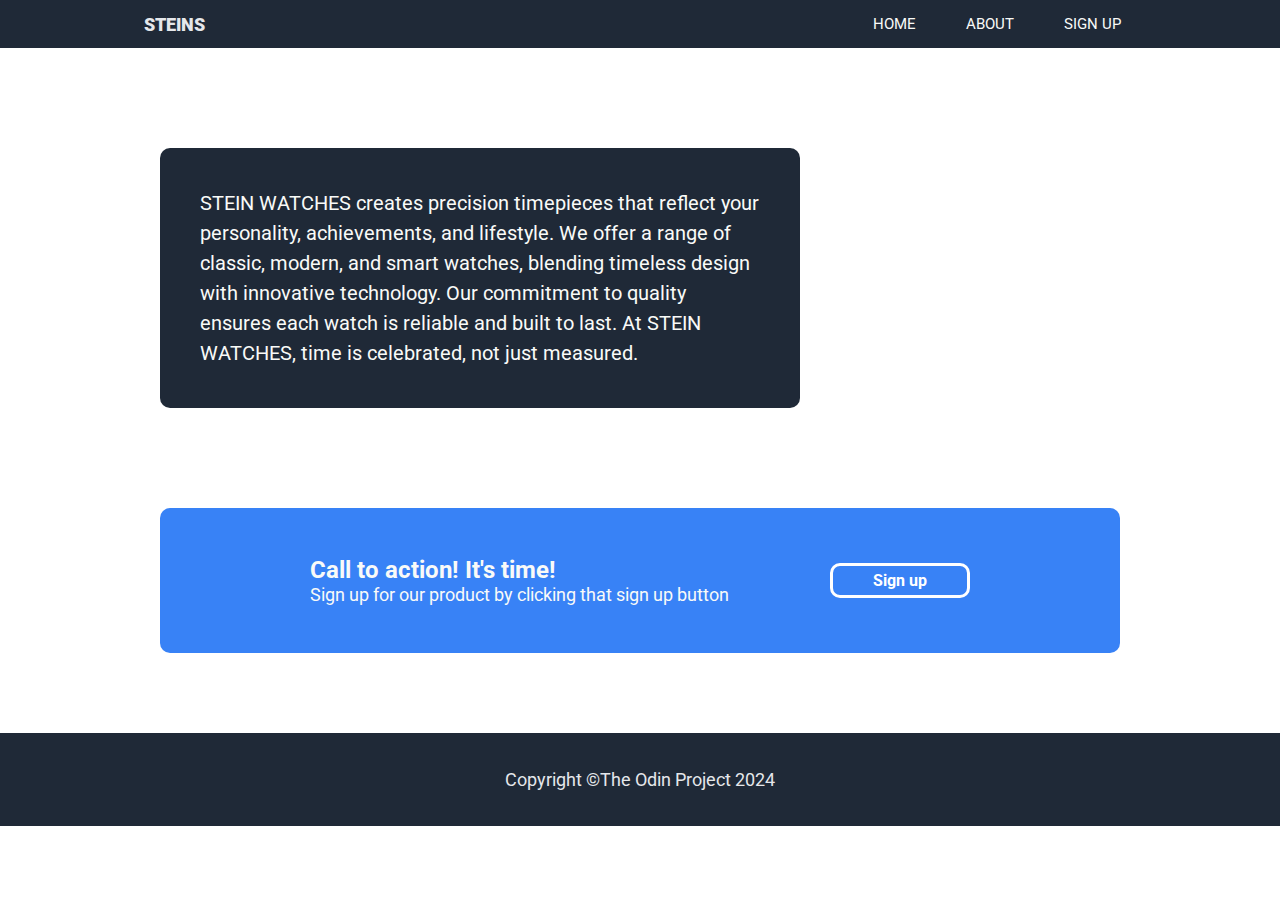
<file: about-us.html>
<!DOCTYPE html>
<html lang="en">
<head>
    <meta charset="UTF-8">
    <meta name="viewport" content="width=device-width, initial-scale=1.0">
    <link rel="stylesheet" href="style.css">
    <title>LANDING PAGE</title>

    <link rel="preconnect" href="https://fonts.googleapis.com">
<link rel="preconnect" href="https://fonts.gstatic.com" crossorigin>
<link href="https://fonts.googleapis.com/css2?family=Roboto:ital,wght@0,100;0,300;0,400;0,500;0,700;0,900;1,100;1,300;1,400;1,500;1,700;1,900&display=swap" rel="stylesheet">
</head>
<body>
    <header>
        <div class="logo">
            <p>STEINS</p>
        </div>
        <div class="nav">
            <div class="navbar">
                <ul>
                    <li><a href="index.html">HOME</a></li>
                    <li><a href="about-us.html">ABOUT</a></li>
                    <li><a href="sign-up.html">SIGN UP</a></li>
                </ul>
            </div>
        </div>
    </header>
    <div class="about">
        <div id="about-us">
        STEIN WATCHES creates precision timepieces that reflect your personality, achievements, and lifestyle. We offer a range
        of classic, modern, and smart watches, blending timeless design with innovative technology. Our commitment to quality
        ensures each watch is reliable and built to last. At STEIN WATCHES, time is celebrated, not just measured.
        </div>
    </div>

    <div class="ctn">
        <div class="c">
            <h2>Call to action! It's time!</h2>
            <p>Sign up for our product by clicking that sign up button</p>
        </div>
        <a href="sign-up.html" id="btn">Sign up</a>
    </div>

    <div class="footer">
        <p>Copyright &copyThe Odin Project 2024</p>
    </div>
</body>
</html>
</file>
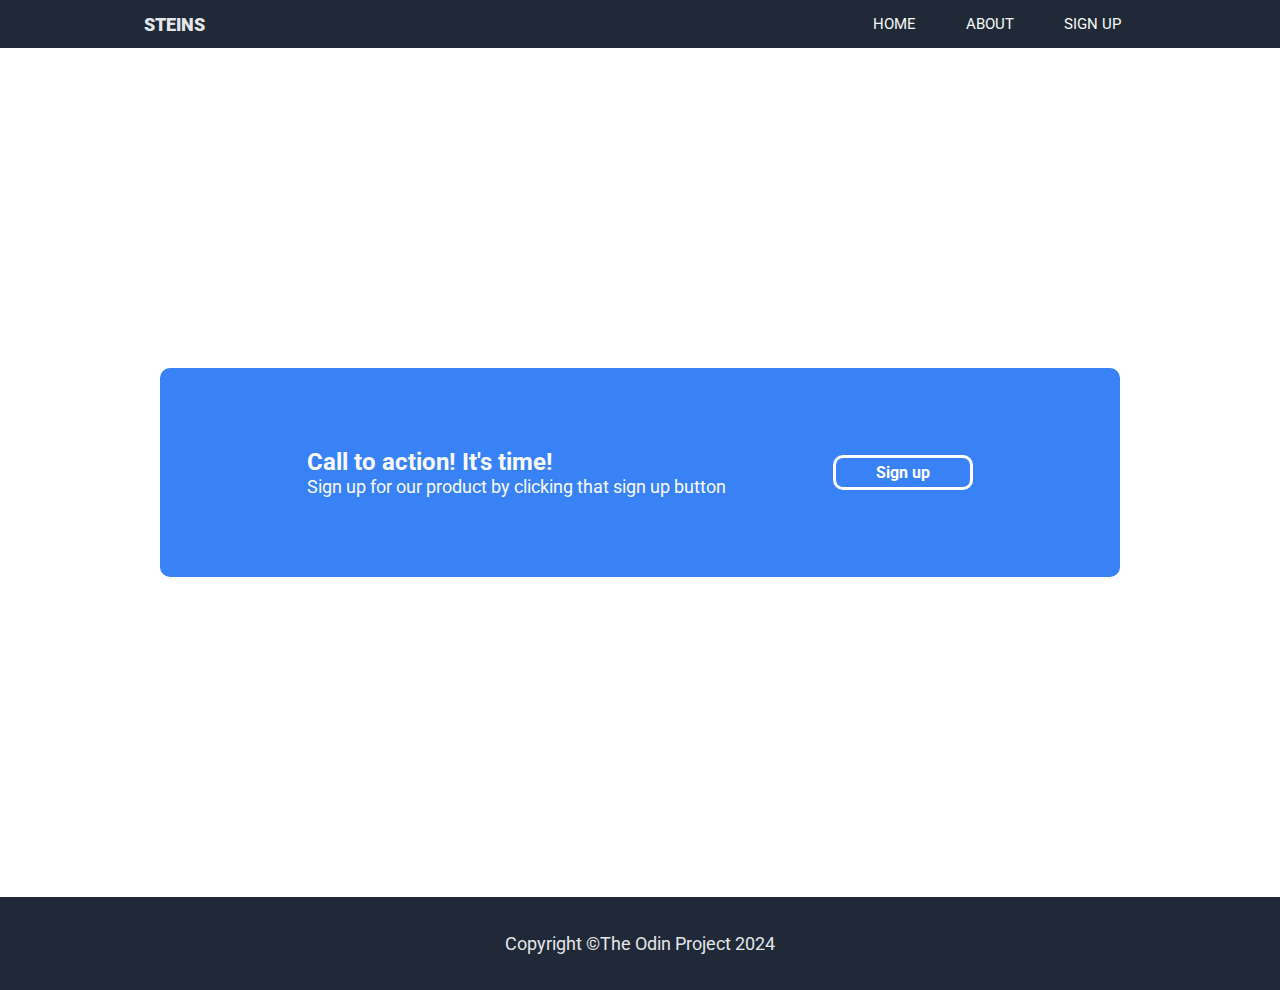
<file: sign-up.html>
<!DOCTYPE html>
<html lang="en">
<head>
    <meta charset="UTF-8">
    <meta name="viewport" content="width=device-width, initial-scale=1.0">
    <link rel="stylesheet" href="style.css">
    <title>LANDING PAGE</title>
    
    <link rel="preconnect" href="https://fonts.googleapis.com">
<link rel="preconnect" href="https://fonts.gstatic.com" crossorigin>
<link href="https://fonts.googleapis.com/css2?family=Roboto:ital,wght@0,100;0,300;0,400;0,500;0,700;0,900;1,100;1,300;1,400;1,500;1,700;1,900&display=swap" rel="stylesheet">
</head>
<body>
    <header>
        <div class="logo">
            <p>STEINS</p>
        </div>
        <div class="nav">
            <div class="navbar">
                <ul>
                    <li><a href="index.html">HOME</a></li>
                    <li><a href="about-us.html">ABOUT</a></li>
                    <li><a href="sign-up.html">SIGN UP</a></li>
                </ul>
            </div>
        </div>
    </header>

    <div class="ctn-sect">
        <div class="c-sect">
            <h2>Call to action! It's time!</h2>
            <p>Sign up for our product by clicking that sign up button</p>
        </div>
        <a href="sign-up.html" id="btn">Sign up</a>
    </div>

    <div class="footer-section">
        <p>Copyright &copyThe Odin Project 2024</p>
    </div>
</body>
</html>
</file>
<file: style.css>
*{
    margin: 0;
    padding: 0;
    list-style-type: none;
    text-decoration: none;
    box-sizing: border-box;
}

body{
    font-family: "Roboto", serif;
    font-weight: 400;
    /* flex-direction: column; */
}

header{
    background: #1F2937;
    display: flex;
    justify-content: space-between;
    padding: 0 6em;
    flex-direction: row;
}

header,
.logo{
    color: #F9FAF8;
    display: flex;
    justify-content: space-between;
    align-items: center;
    font-size: 24px;
}
.logo{
    font-weight: 900;
}
.nav{
    font-size: 10px;
    margin-top: 0;
}
.navbar{
    padding: 15px;
    
}
ul{
    display: flex;
    gap: 50px;
    align-items: center;
}
li{
    font-size: 15px;   
}
a{
    color: #F9FAF8;
}
section{
    background: #1F2937;
    display: flex;
    justify-content: space-between;
    align-items: center;
    padding: 6em 6em;    
}
.hero{
    flex-wrap: wrap;
}
.hero-section{
    padding: 2em;
    line-height: 40px;
}
.hero-section,
h1{
    font-size: 48px;
    color: #F9FAF8;
    font-weight: 900;
    margin-top: 0;
}
.hero-section,
p{
    font-size: 18px;
    color: #E5E7EB;
}
.btn{
    background-color: #3882F6;
    color: #E5E7EB;
    border-radius: 10px;
    padding: 10px 20px;
}
img{
    object-fit: cover;
    max-height: 100%;
    height: 250px;
    width: 500px;
    flex-wrap: wrap;
}
main{
    display: block;
    justify-content: center;
    align-items: center;
}
 main h1{
    color: #1F2937;
    text-align: center;
    font-weight: 900;
    padding: 50px;
 }
.container{
    display: flex;
    justify-content: center;
    align-items: flex-start;
    gap: 48px; 
    width: 100%;
    height: 25em;
}
.cards{
    display: flex;
    flex-direction: row;
    justify-content: center;
    align-content: center;
    gap: 48px;    
    object-fit: cover;
    max-height: 100%;
    width: 100%;
    flex-wrap: wrap;    
}
#card-1{
    width: 200px;
}
#card-1 img{
    object-fit: cover;
    width: 100%;
    max-height: 100%;
    height: 200px;
    width: 200px;
    border: 4px #3882F6 solid;
    border-radius: 20px;
}
#card-1 img ~ p{
    width: 200px;
    color: #1F2937;
    text-align: center;
}

#card-2{
    width: 200px;
}
#card-2 img{
    object-fit: cover;
    width: 100%;
    max-height: 100%;
    height: 200px;
    width: 200px;
    border: 4px #3882F6 solid;
    border-radius: 20px;
}
#card-2 img ~ p{
    width: 200px;
    color: #1F2937;
    text-align: center;
}

#card-3{
    width: 200px;
}
#card-3 img{
    object-fit: cover;
    width: 100%;
    max-height: 100%;
    height: 200px;
    width: 200px;
    border: 4px #3882F6 solid;
    border-radius: 20px;
}
#card-3 img ~ p{
    width: 200px;
    color: #1F2937;
    text-align: center;
}

#card-4{
    width: 200px;
}
#card-4 img{
    object-fit: cover;
    width: 100%;
    max-height: 100%;
    height: 200px;
    width: 200px;
    border: 4px #3882F6 solid;
    border-radius: 20px;
}
#card-4 img ~ p{
    width: 200px;
    color: #1F2937;
    text-align: center;
}

.quote{
    background: #E5E7EB;
    font-size: 36px;
    font-weight: lighter;
    width: 100%;
    height: 10em;
    text-align: center;
    padding: 20px 30px;
    color: #1F2937;
    display: inline-block;
    justify-content: center;
    align-content: center;
}
.quote #quotes{
    display: inline-block;
    justify-content: center;
    align-items: center;
}
.about{
    background: #1F2937;
    width: 50%;
    height: 100%;
    color: #1F2937;
    display: block;
    justify-content: center;
    align-items: center;
    font-size: 20px;
    font-family: "Roboto", serif;
    flex-wrap: wrap;
    margin: 5em 8em;
    border-radius: 10px;
}
.about #about-us {
    display: inline-block;
    justify-content: center;
    align-items: center;
    padding: 2em;
    color: #F9FAF8;
    line-height: 30px;
}
.ctn{
    background: #3882F6;
    margin: 5em 10em;
    border-radius: 10px;
    padding: 3em;
    display: flex;
    justify-content: space-evenly;
    align-items: center;
}
.ctn h2{
    color: #F9FAF8;
}
.ctn h2 ~ p{
    color: #F9FAF8;
}
#btn{
    color: #ffffff;
    border-radius: 10px;
    padding: 5px 40px;
    border: 3px white solid;
    font-weight: bold;
}
.ctn-sect {
    background: #3882F6;
    margin: 20em 10em;
    border-radius: 10px;
    padding: 5em;
    display: flex;
    justify-content: space-evenly;
    align-items: center;
    gap: 40px;
}

.ctn-sect h2 {
    color: #F9FAF8;
}

.ctn-sect h2~p {
    color: #F9FAF8;
}

#btn {
    color: #ffffff;
    border-radius: 10px;
    padding: 5px 40px;
    border: 3px white solid;
    font-weight: bold;
}
.footer{
    background: #1F2937;
    text-align: center;
    margin-top: 30px;
}
.footer p{
    padding: 2em;
}
.footer-section{
    background: #1F2937;
    text-align: center;
    /* margin-top: 30px; */
}
.footer-section p{
    padding: 2em;
}
</file>
